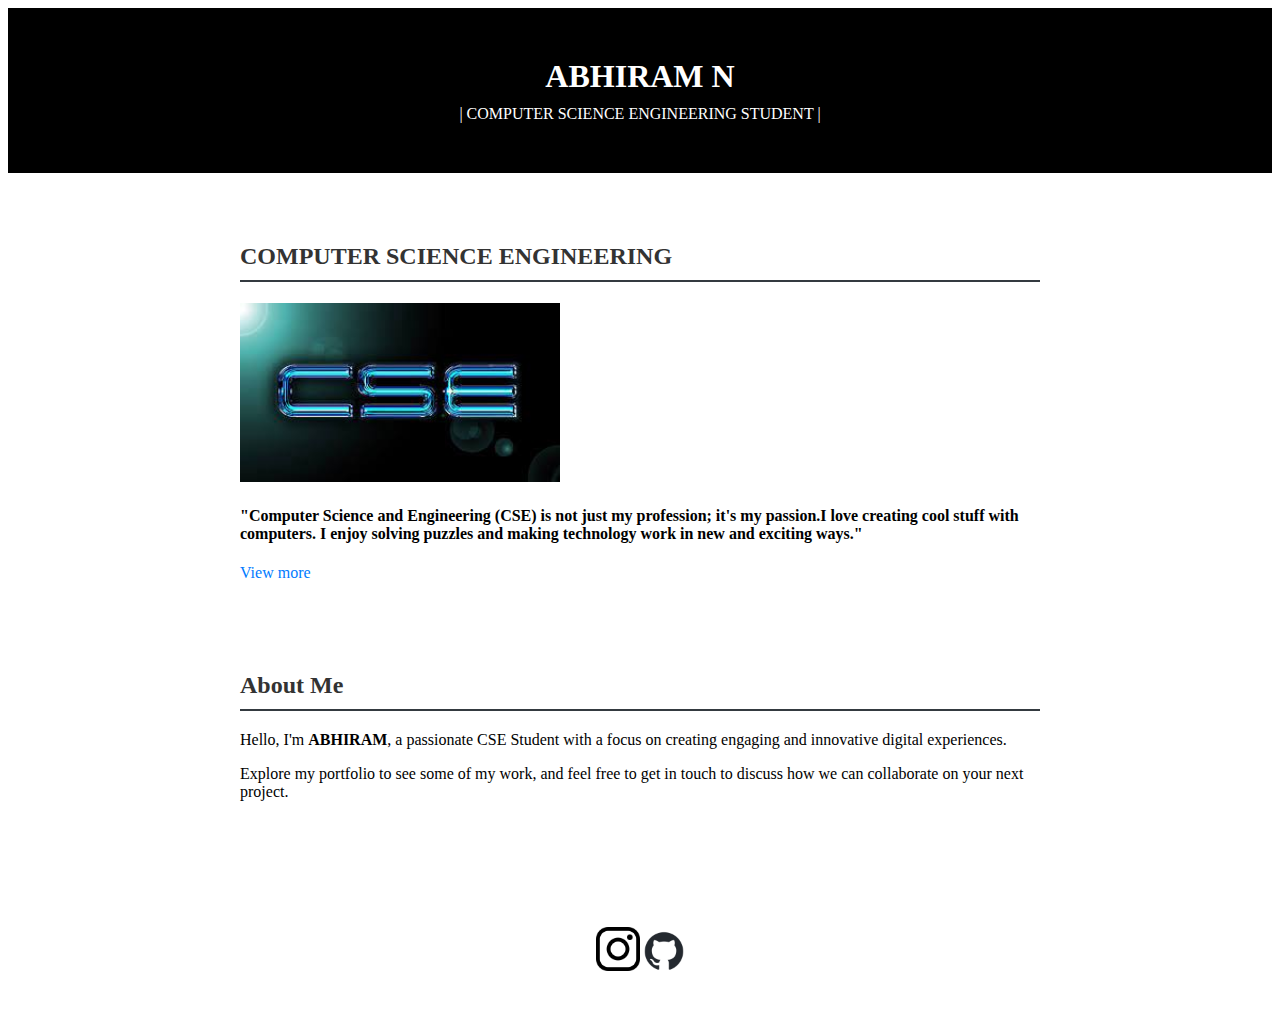
<file: index.html>
<html>
<head>
    <title>MY PORTFOLIO</title>
    <link rel="stylesheet" href="style.css">
</head>
<body>

    <header>
        
            <h1>ABHIRAM N</h1>
            <p class="subtitle">| COMPUTER SCIENCE ENGINEERING STUDENT |</p>
        
    </header>
<section class="COMPUTER-SCIENCE-ENGINEERING">
    <div class="container">
    
            <h2>COMPUTER SCIENCE ENGINEERING</h2>

            <div class="project">
                <img width="40%" src="cseimage.jpg" alt="cseimage">
                <iframe width="300" height="180" src="https://www.youtube.com/embed/vnqRr713R6g?si=727FVueHpVEBs-pJ" title="YouTube video player" frameborder="0" allow="accelerometer; autoplay; clipboard-write; encrypted-media; gyroscope; picture-in-picture; web-share" allowfullscreen></iframe>
                
                
                

                   <h4> 
"Computer Science and Engineering (CSE) is not just my profession; it's my passion.I love 
creating cool stuff with computers. 
I enjoy solving puzzles and making technology work in new and exciting ways."




                </h4>
                <a href="new.html">View more</a>
                </div>
            </section>

    <section class="about">
        <div class="container">
            <h2>About Me</h2>
            <p>Hello, I'm <strong>ABHIRAM</strong>, a passionate CSE Student with a focus on creating engaging and innovative digital experiences. </p>
            <p>Explore my portfolio to see some of my work, and feel free to get in touch to discuss how we can collaborate on your next project.</p>
        </div>
    </section>

    <footer>
        <div class="container">
             <a href="https://www.instagram.com/_abhiram_n/"><img height="5%"src="instagram.jpg"> <a href="https://github.com/Abhiramnekkanti/my-web"><img width="5%" src="github.jpg"> </a> </p>
        </div>
    </footer>

</body>
</html>
</file>
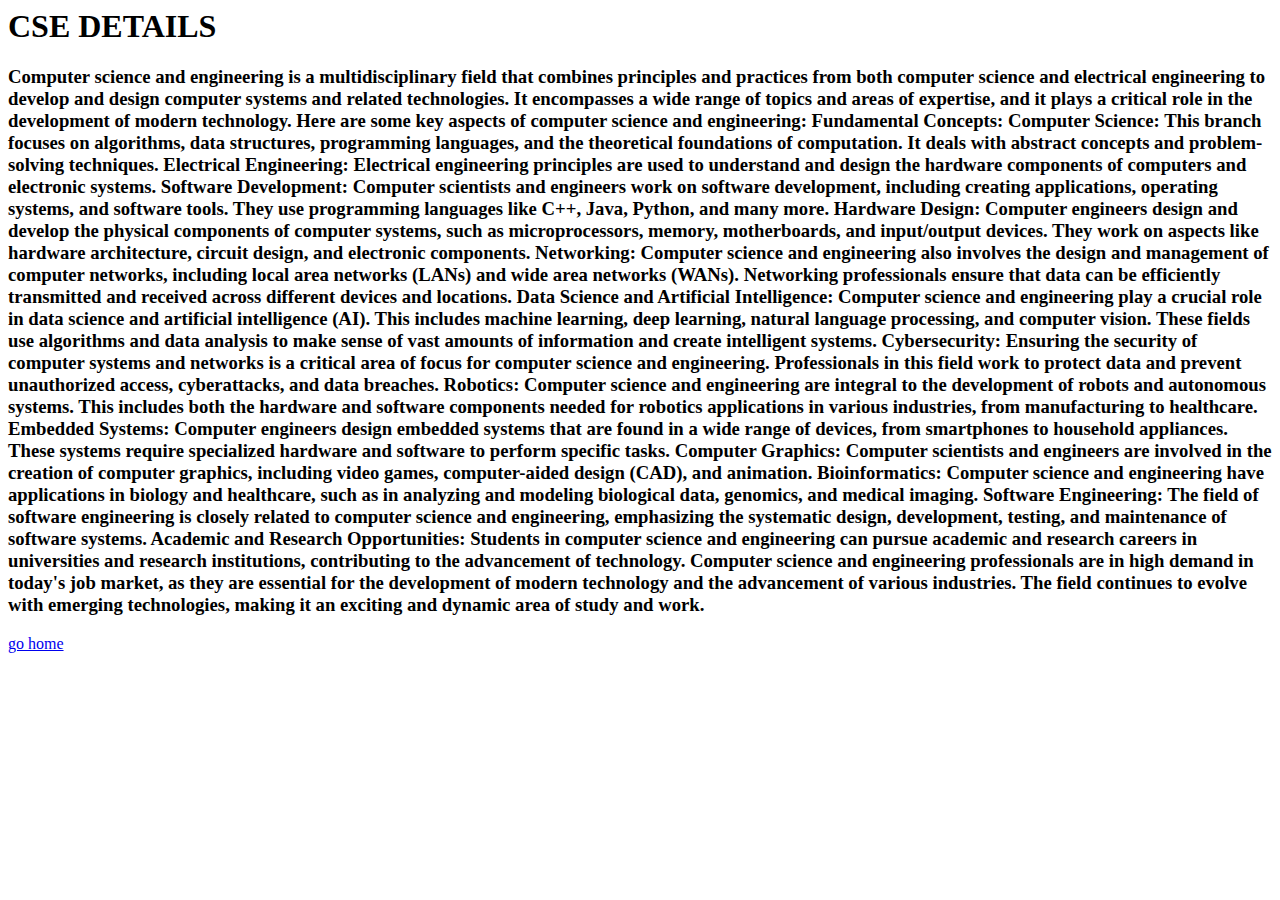
<file: cse.html>
<html>
    <head>
        <title>
            CSE 
        </title>
    </head>
    <body>
       <h1> CSE DETAILS</h1>
       <h3>Computer science and engineering is a multidisciplinary field that combines principles and practices from both computer science and electrical engineering to develop and design computer systems and related technologies. It encompasses a wide range of topics and areas of expertise, and it plays a critical role in the development of modern technology. Here are some key aspects of computer science and engineering:

Fundamental Concepts:

Computer Science: This branch focuses on algorithms, data structures, programming languages, and the theoretical foundations of computation. It deals with abstract concepts and problem-solving techniques.
Electrical Engineering: Electrical engineering principles are used to understand and design the hardware components of computers and electronic systems.
Software Development:

Computer scientists and engineers work on software development, including creating applications, operating systems, and software tools. They use programming languages like C++, Java, Python, and many more.
Hardware Design:

Computer engineers design and develop the physical components of computer systems, such as microprocessors, memory, motherboards, and input/output devices. They work on aspects like hardware architecture, circuit design, and electronic components.
Networking:

Computer science and engineering also involves the design and management of computer networks, including local area networks (LANs) and wide area networks (WANs). Networking professionals ensure that data can be efficiently transmitted and received across different devices and locations.
Data Science and Artificial Intelligence:

Computer science and engineering play a crucial role in data science and artificial intelligence (AI). This includes machine learning, deep learning, natural language processing, and computer vision. These fields use algorithms and data analysis to make sense of vast amounts of information and create intelligent systems.
Cybersecurity:

Ensuring the security of computer systems and networks is a critical area of focus for computer science and engineering. Professionals in this field work to protect data and prevent unauthorized access, cyberattacks, and data breaches.
Robotics:

Computer science and engineering are integral to the development of robots and autonomous systems. This includes both the hardware and software components needed for robotics applications in various industries, from manufacturing to healthcare.
Embedded Systems:

Computer engineers design embedded systems that are found in a wide range of devices, from smartphones to household appliances. These systems require specialized hardware and software to perform specific tasks.
Computer Graphics:

Computer scientists and engineers are involved in the creation of computer graphics, including video games, computer-aided design (CAD), and animation.
Bioinformatics:

Computer science and engineering have applications in biology and healthcare, such as in analyzing and modeling biological data, genomics, and medical imaging.
Software Engineering:

The field of software engineering is closely related to computer science and engineering, emphasizing the systematic design, development, testing, and maintenance of software systems.
Academic and Research Opportunities:

Students in computer science and engineering can pursue academic and research careers in universities and research institutions, contributing to the advancement of technology.
Computer science and engineering professionals are in high demand in today's job market, as they are essential for the development of modern technology and the advancement of various industries. The field continues to evolve with emerging technologies, making it an exciting and dynamic area of study and work.
       </h3>




       <a href="index.html">go home</a>
    </body>
</html>
</file>
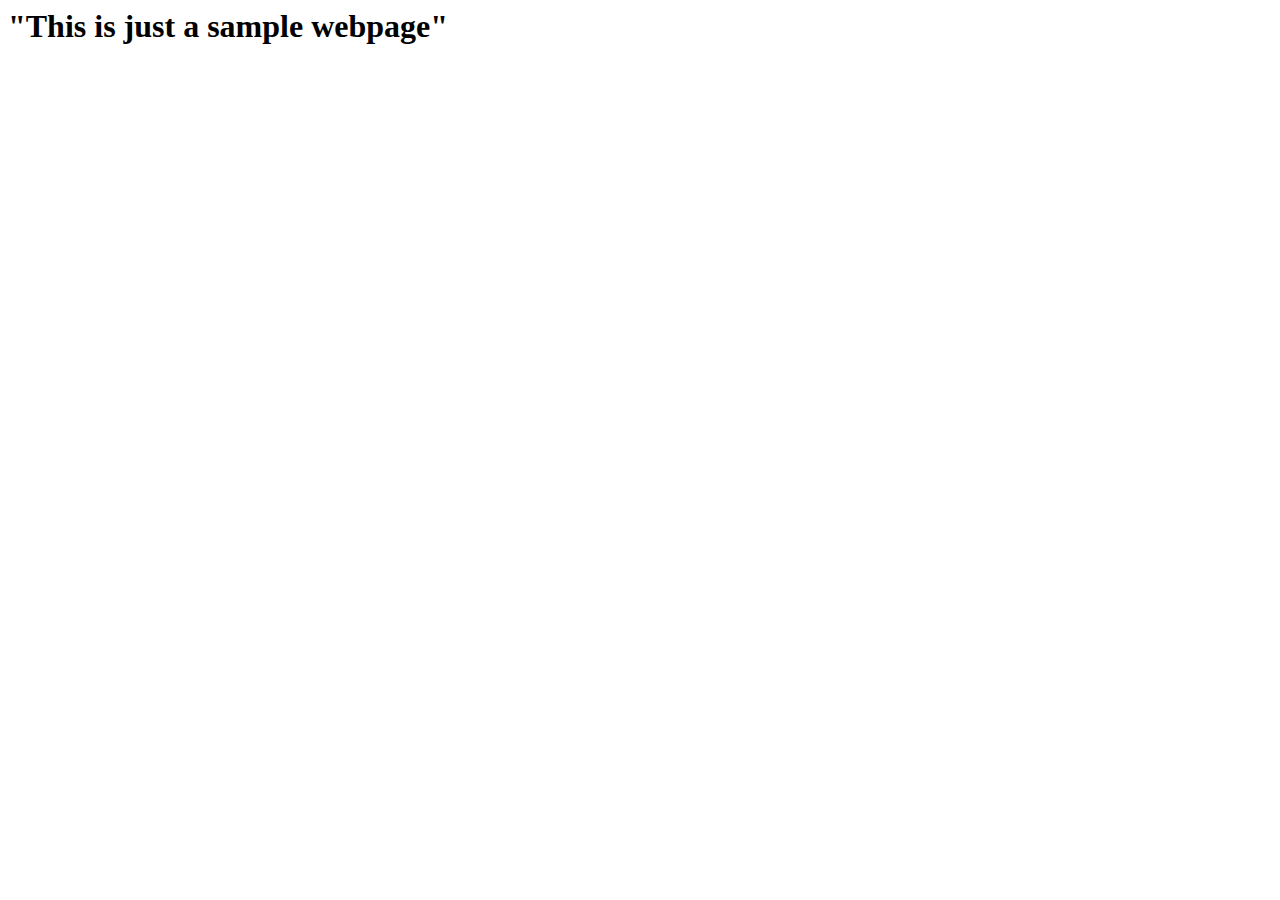
<file: new.html>
<html>
    <head>
        <title> new webpage </title>
            <body>
                <h1>"This is just a sample webpage"</h1>
                <a href = "index.html"> </a>
            </body>
    
    </head>
</html>
</file>
<file: style.css>
<<<<<<< HEAD
body {
    font-family: 'Century Gothic' , helvetica, Dosis;
    background-color: white;
    color: #333;
    margin: 0;
}

.container {
    max-width: 800px;
    margin: 0 auto;
    padding: 20px;
}

header {
    text-align: center;
    padding: 50px 0;
    background-color : black;
    color: #fff;
}

header h1 {
    margin: 0;
}

.subtitle {
    margin: 10px 0 0;
}

.COMPUTER-SCIENCE-ENGINEERING, .about {
    margin-top: 30px;
}

.COMPUTER-SCIENCE-ENGINEERING h2, .about h2 {
    color: #333;
    border-bottom: 2px solid #343a40;
    padding-bottom: 10px;
}

footer {
    margin-top: 70px;
    text-align: center;
    color: #777;
}

a {
    color: #007bff;
    text-decoration: none;
}

a:hover {
    text-decoration: underline;
=======
body {
    font-family: 'Century Gothic' , helvetica, Dosis;
    background-color: white;
    color: #333;
    margin: 0;
}

.container {
    max-width: 800px;
    margin: 0 auto;
    padding: 20px;
}

header {
    text-align: center;
    padding: 50px 0;
    background-color : black;
    color: #fff;
}

header h1 {
    margin: 0;
}

.subtitle {
    margin: 10px 0 0;
}

.COMPUTER-SCIENCE-ENGINEERING, .about {
    margin-top: 30px;
}

.COMPUTER-SCIENCE-ENGINEERING h2, .about h2 {
    color: #333;
    border-bottom: 2px solid #343a40;
    padding-bottom: 10px;
}

footer {
    margin-top: 70px;
    text-align: center;
    color: #777;
}

a {
    color: #007bff;
    text-decoration: none;
}

a:hover {
    text-decoration: underline;
>>>>>>> b5f0545b38fc8b32ce57eec84fc29be3c383904b
}
</file>
